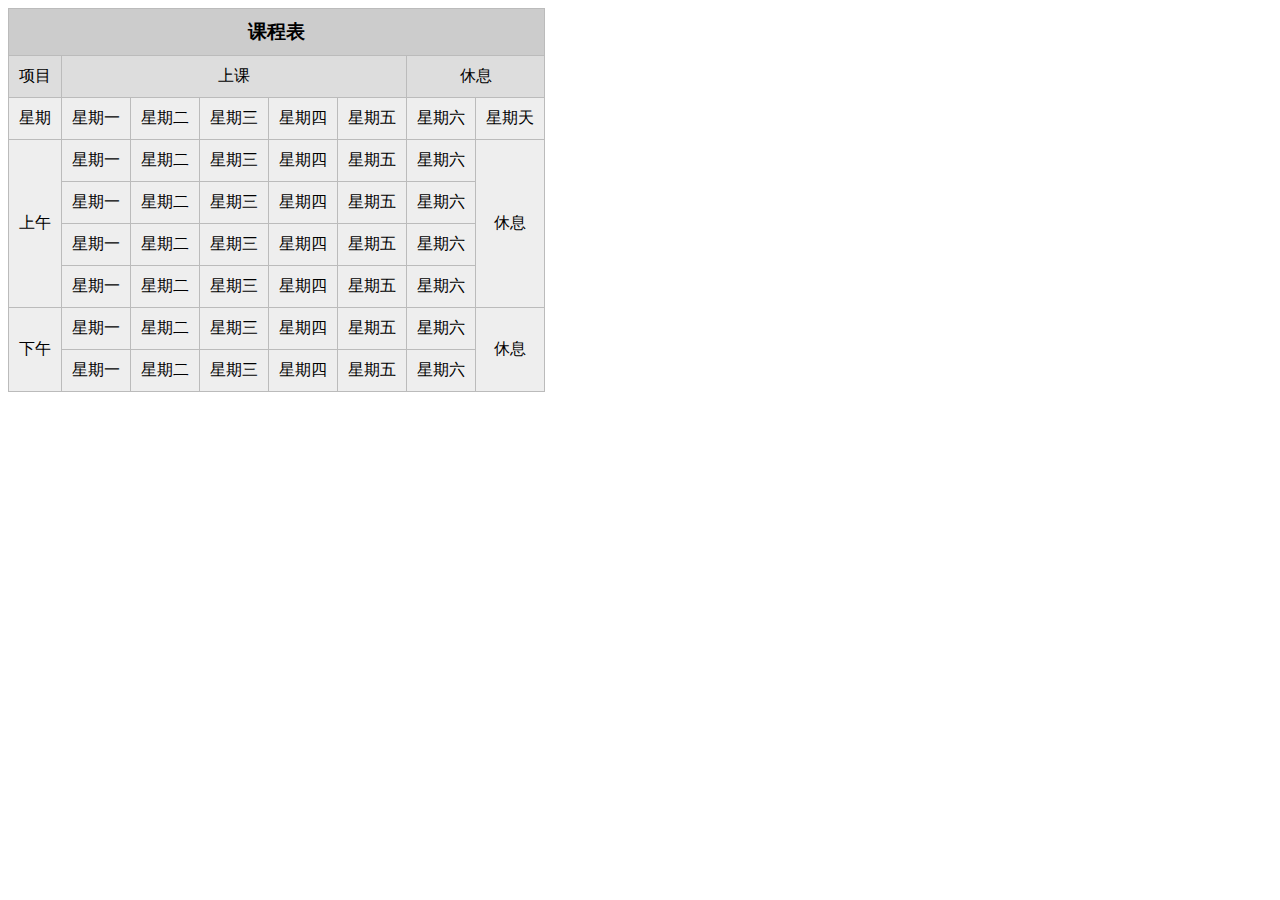
<file: table/table.html>
<!DOCTYPE html>
<html lang="en">

<head>
  <meta charset="UTF-8">
  <title>课程表</title>
  <link rel="stylesheet" type="text/css" href="table.css">
</head>

<body>
  <table>
    <caption>课程表</caption>
    <thead>
      <tr>
        <th>项目</th>
        <th colspan="5">上课</th>
        <th colspan="2">休息</th>
      </tr>
    </thead>
    <tbody>
      <tr>
        <td>星期</td>
        <td>星期一</td>
        <td>星期二</td>
        <td>星期三</td>
        <td>星期四</td>
        <td>星期五</td>
        <td>星期六</td>
        <td>星期天</td>
      </tr>
      <tr>
        <td rowspan="4">上午</td>
        <td>星期一</td>
        <td>星期二</td>
        <td>星期三</td>
        <td>星期四</td>
        <td>星期五</td>
        <td>星期六</td>
        <td rowspan="4">休息</td>
      </tr>
      <tr>
        <td>星期一</td>
        <td>星期二</td>
        <td>星期三</td>
        <td>星期四</td>
        <td>星期五</td>
        <td>星期六</td>
      </tr>
      <tr>
        <td>星期一</td>
        <td>星期二</td>
        <td>星期三</td>
        <td>星期四</td>
        <td>星期五</td>
        <td>星期六</td>
      </tr>
      <tr>
        <td>星期一</td>
        <td>星期二</td>
        <td>星期三</td>
        <td>星期四</td>
        <td>星期五</td>
        <td>星期六</td>
      </tr>
      <tr>
        <td rowspan="2">下午</td>
        <td>星期一</td>
        <td>星期二</td>
        <td>星期三</td>
        <td>星期四</td>
        <td>星期五</td>
        <td>星期六</td>
        <td rowspan="2">休息</td>
      </tr>
      <tr>
        <td>星期一</td>
        <td>星期二</td>
        <td>星期三</td>
        <td>星期四</td>
        <td>星期五</td>
        <td>星期六</td>
      </tr>
    </tbody>
  </table>
</body>

</html>
</file>
<file: table/table.css>
table {
  border-collapse: collapse;
}

caption,
th,
td {
  padding: 10px;
  border: 1px solid #bbb;
  text-align: center;
}

caption {
  background: #ccc; font-size: 1.2em; font-weight: bold; border-bottom:0;
}

th {
  background: #ddd; font-weight: normal;
}

td {
  background: #eee; font-weight: normal;
}
</file>
